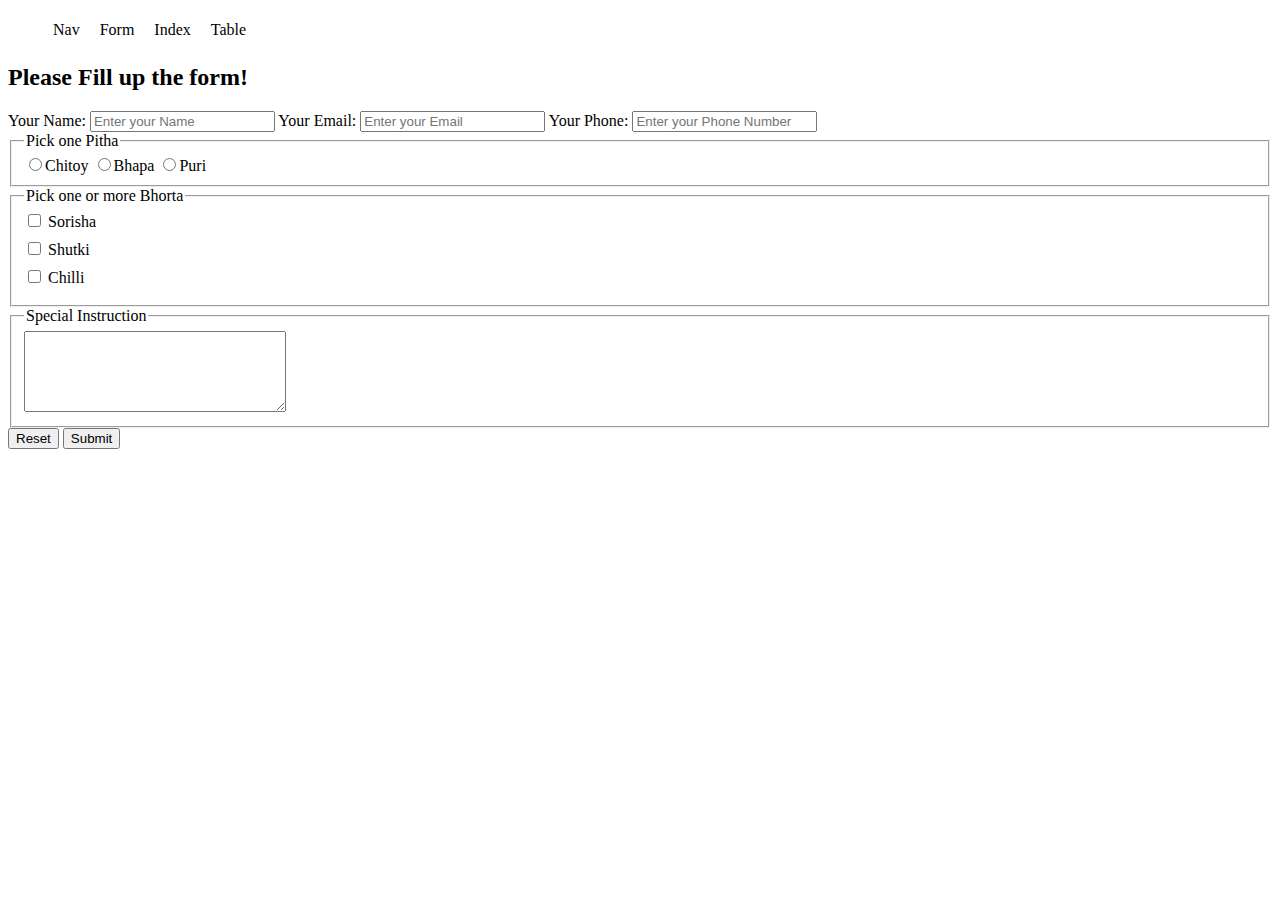
<file: form.html>
<!DOCTYPE html>
<html lang="en">
  <head>
    <meta charset="UTF-8" />
    <meta name="viewport" content="width=device-width, initial-scale=1.0" />
    <title>Pitha Ghor</title>
    <style>
      /* label{
            display: block;
            margin-bottom: 5px;
        } */
      .checkbox-group {
        display: block;
        margin-bottom: 8px; /* Space between items */
      }
    </style>
    <link rel="stylesheet" href="./styles/nav.css">
  </head>
  <body>
    <header>
        <nav><ul>
            <li><a href="nav.html">Nav</a></li>
            <li><a href="form.html">Form</a></li>
            <li><a href="index.html">Index</a></li>
            <li><a href="table.html">Table</a></li>
        </ul></nav>
    </header>
    <main>
      <section>
        <h2>Please Fill up the form!</h2>
        <form>
          <label for="name">
            Your Name:
            <input id="name" type="text" placeholder="Enter your Name" />
          </label>
          <label for="email"
            >Your Email:
            <input
              type="email"
              name=""
              id="email"
              placeholder="Enter your Email"
            />
          </label>
          <label for="phone"
            >Your Phone:
            <input
              type="text"
              name=""
              id="phone"
              placeholder="Enter your Phone Number"
            />
          </label>

          <fieldset>
            <legend>Pick one Pitha</legend>
            <label for="chitoy">
              <input type="radio" name="pitha" id="chitoy" />Chitoy
            </label>
            <label for="bhapa">
              <input type="radio" name="pitha" id="bhapa" />Bhapa
            </label>
            <label for="puri">
              <input type="radio" name="pitha" id="puri" />Puri
            </label>
          </fieldset>
          <fieldset>
            <legend>Pick one or more Bhorta</legend>
            <div class="checkbox-group">
              <input type="checkbox" name="vorta" id="sorisha" />
              <label for="sorisha">Sorisha</label>
            </div>
            <div class="checkbox-group">
              <input type="checkbox" name="vorta" id="shutki" />
              <label for="shutki">Shutki</label>
            </div>
            <div class="checkbox-group">
              <input type="checkbox" name="vorta" id="chilli" />
              <label for="chilli">Chilli</label>
            </div>
          </fieldset>
          <fieldset>
            <legend>Special Instruction</legend>
            <textarea name="" id="" cols="30" rows="5"></textarea>
          </fieldset>
          <input type="reset" value="Reset" />
          <input type="submit" value="Submit">
        </form>
      </section>
    </main>
    <footer></footer>
  </body>
</html>
</file>
<file: styles/nav.css>
nav > ul{
    display: flex;
}

nav li{
    list-style: none;
    margin-right: 10px;
    padding: 5px;
}

nav li:hover{
    background-color: lightpink;
}

nav li a{
    text-decoration: none;
    color: black;
}

/* Nested menu styles */
nav li .dropdown{
    display: none;
    position: absolute;
    background-color: lightblue;
    padding-left: 10px;
}

nav li:hover .dropdown{
    display: block;
}
</file>
